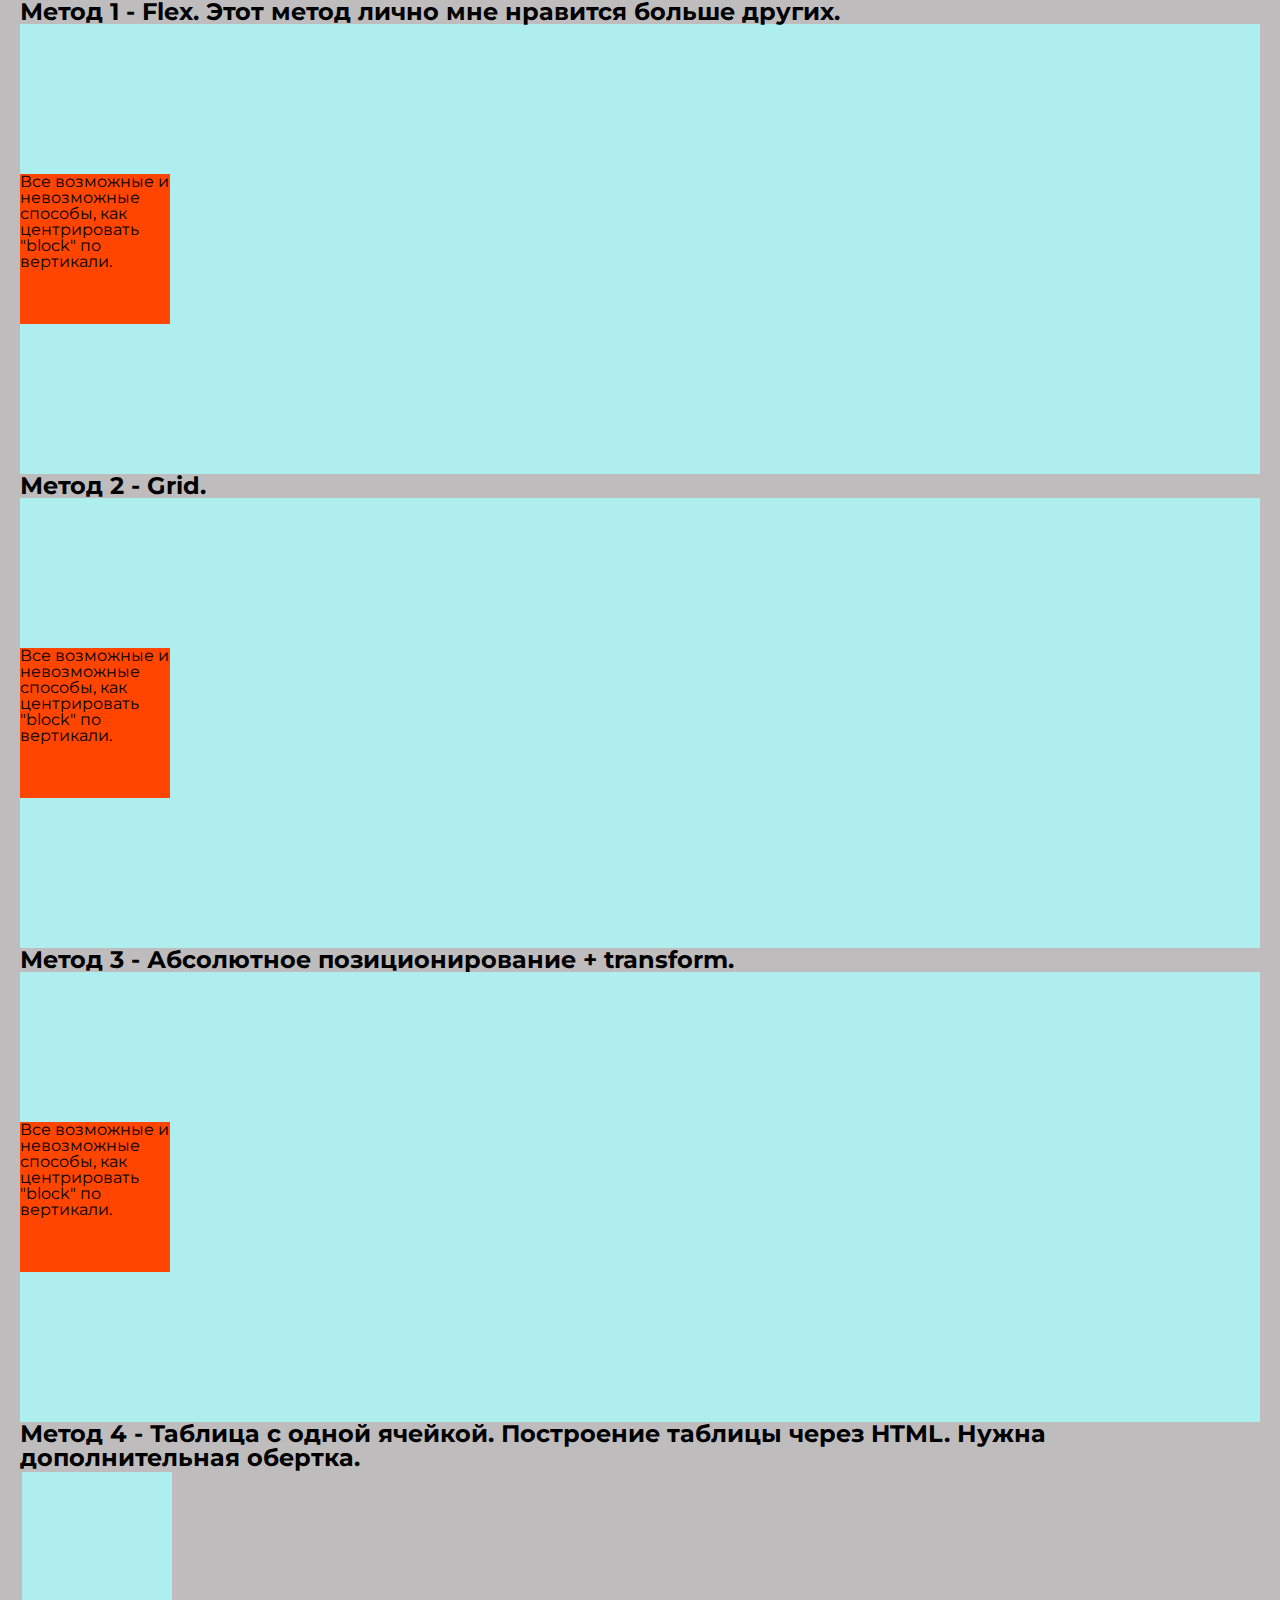
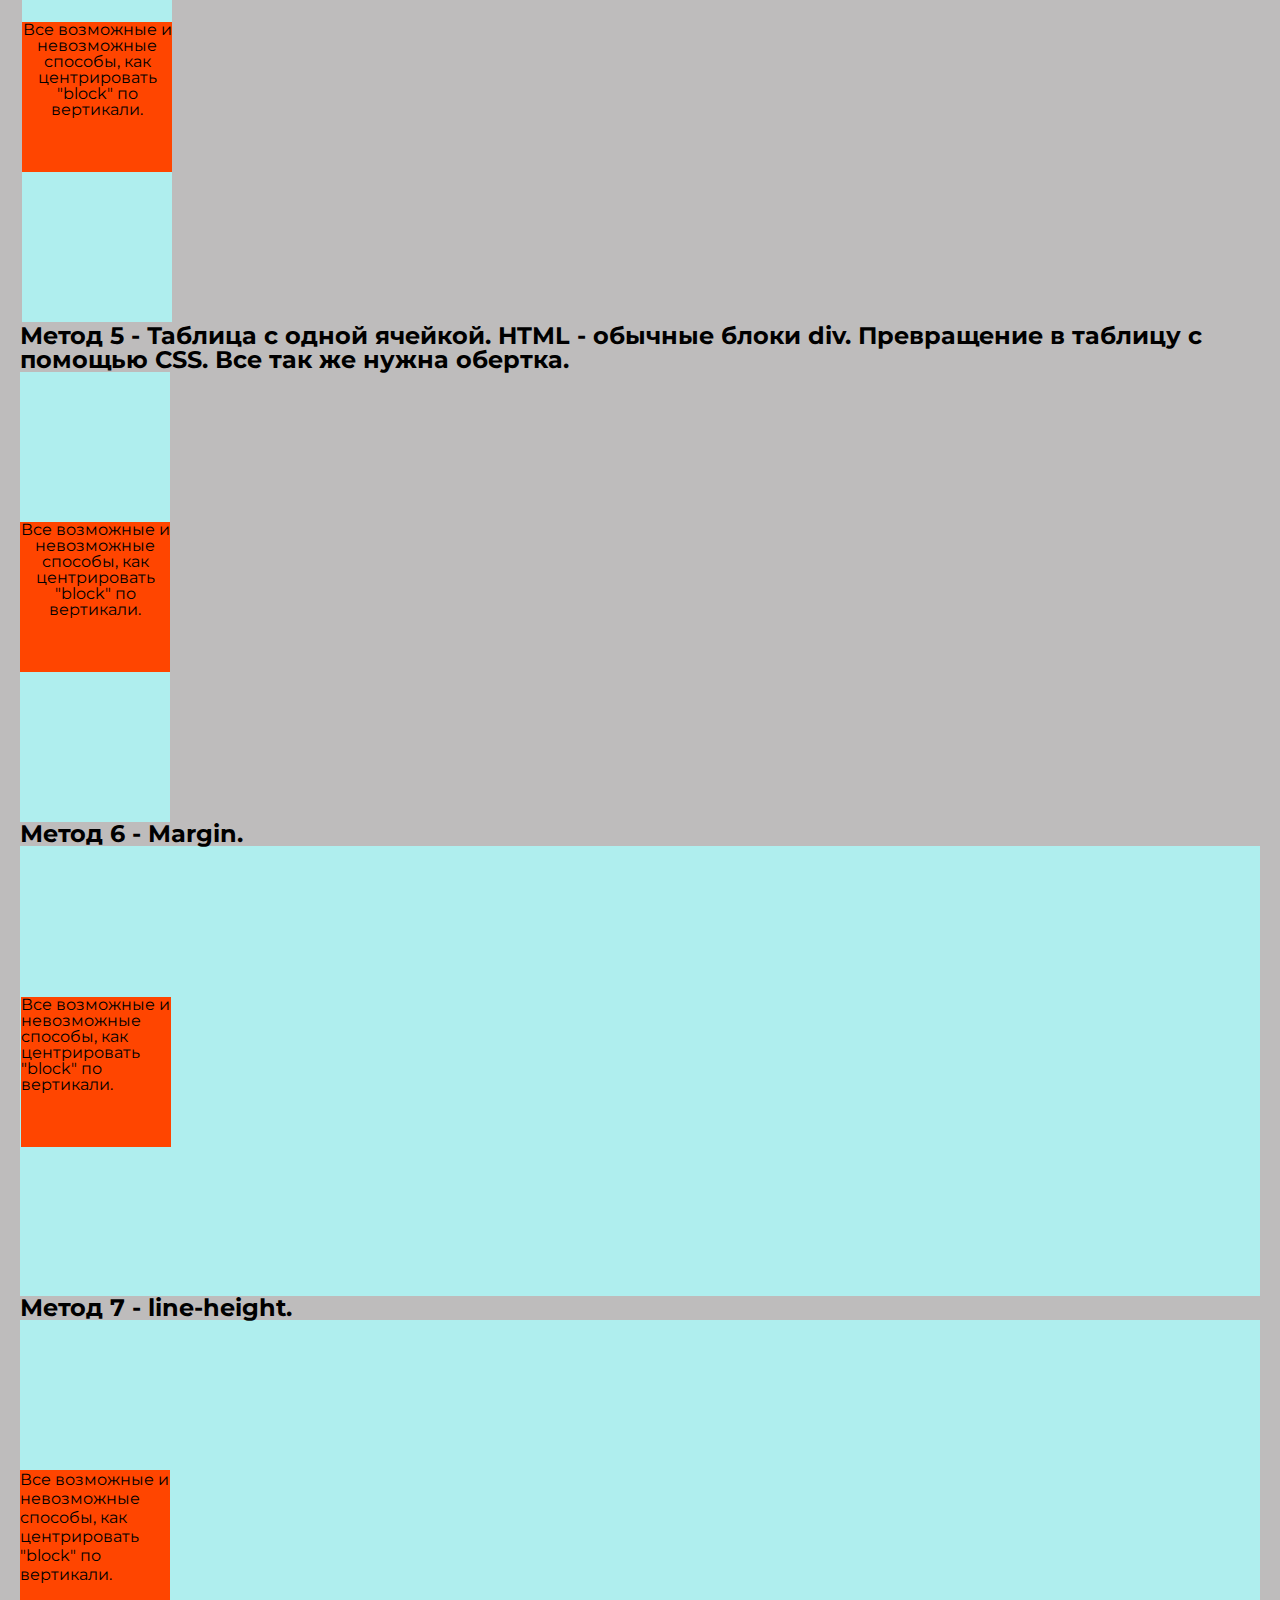
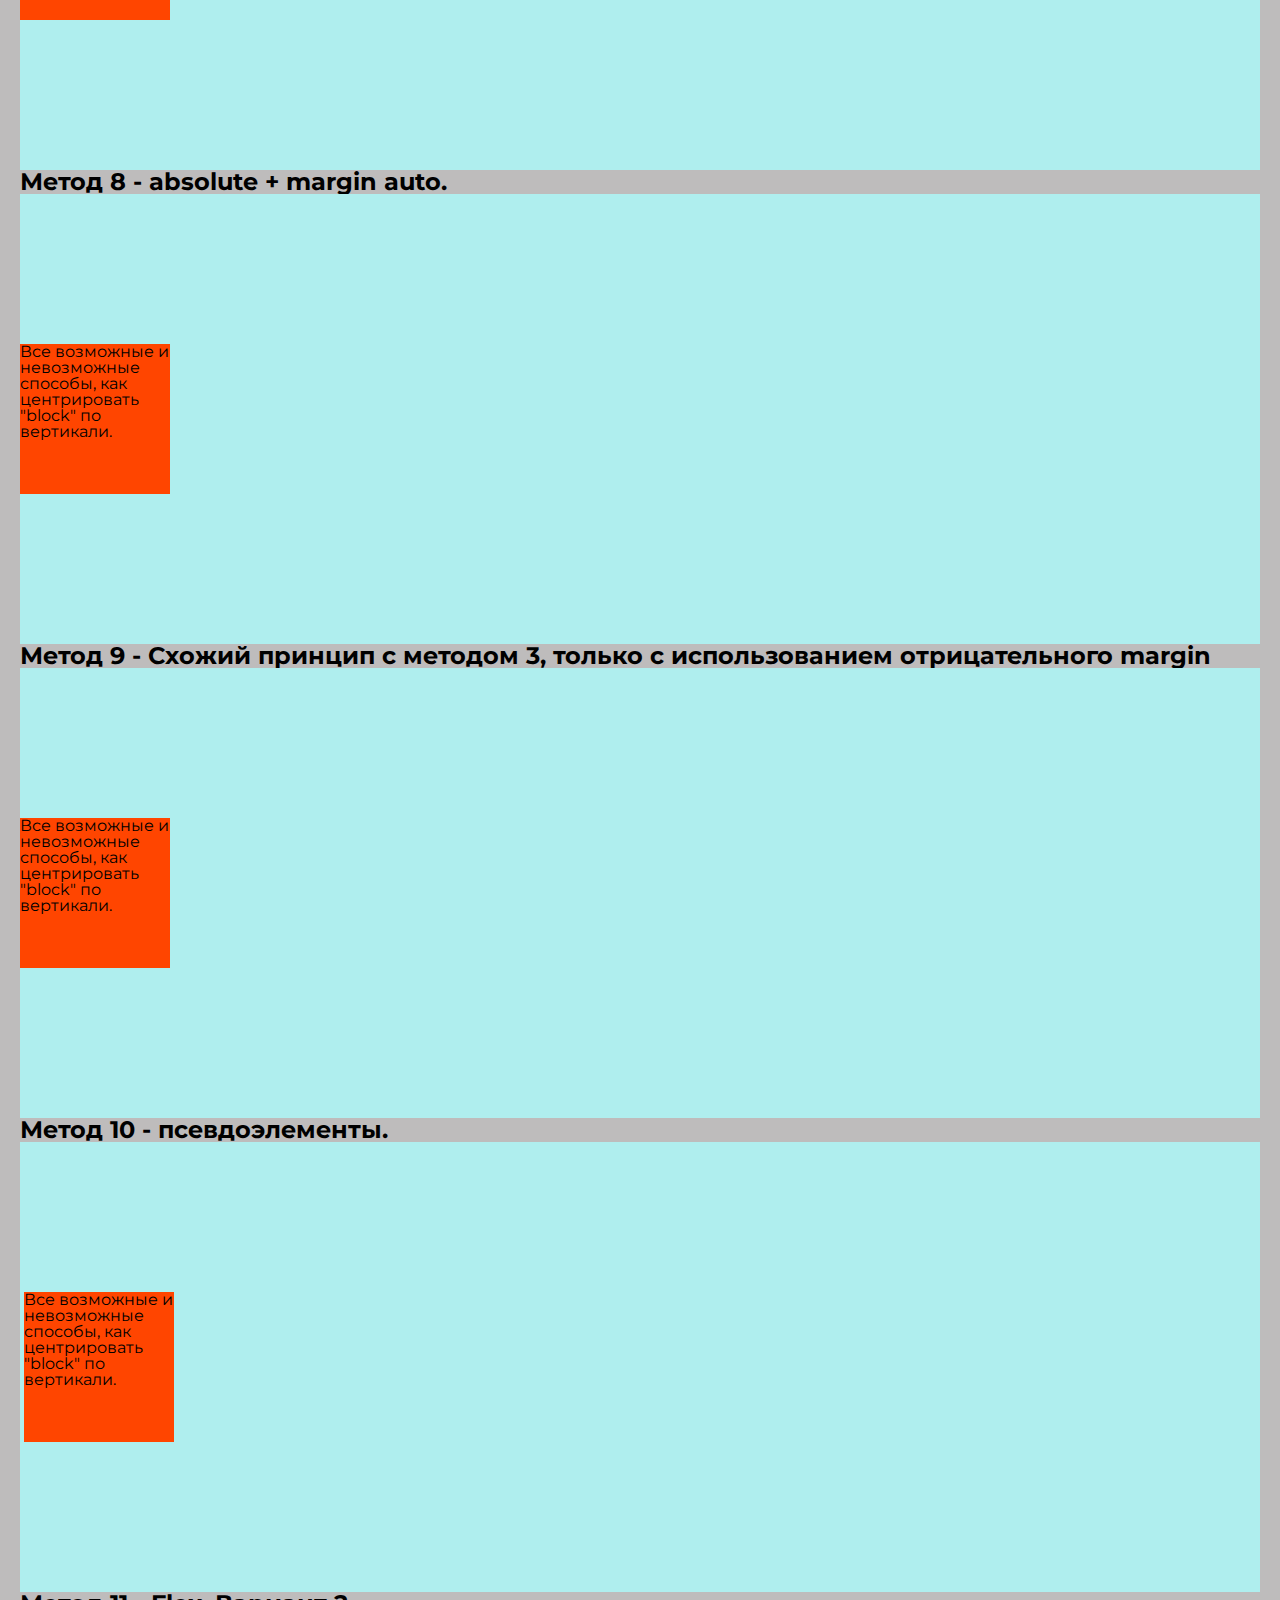
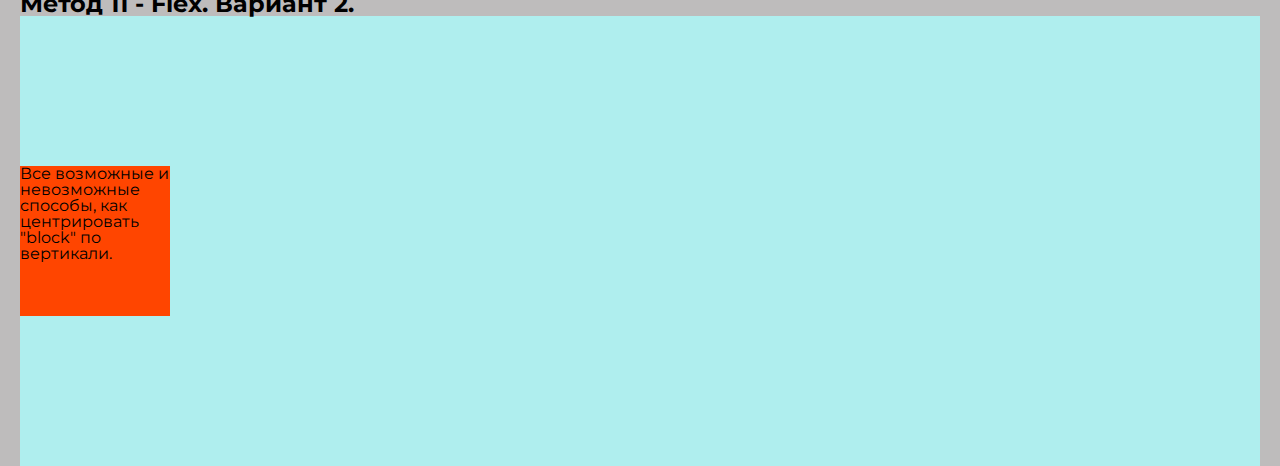
<file: index.html>
<!DOCTYPE html>
<html lang="ru">

<head>
	<title>Competition</title>
	<meta charset="UTF-8">
	<meta name="format-detection" content="telephone=no">
	<link rel="stylesheet" href="css/style.min.css?_v=20211229160326">
	<meta name="viewport" content="width=device-width, initial-scale=1.0">
</head>

<body>
	<div class="wrapper">
		<header class="header">
			<div class="header__container">

			</div>
		</header>
		<main class="page">
			<div class="page__container">
				<h2 class="page__title">Метод 1 - Flex. Этот метод лично мне нравится больше других.</h2>
				<div class="block-container block-container_style">
					<div class="center-block block-center-style">
						Все возможные и невозможные способы, как центрировать "block" по вертикали.
					</div>
				</div>
			</div>
			<div class="page__container">
				<h2 class="page__title">Метод 2 - Grid. </h2>
				<div class="block-container1 block-container_style">
					<div class="center-block1 block-center-style">
						Все возможные и невозможные способы, как центрировать "block" по вертикали.
					</div>
				</div>
			</div>
			<div class="page__container">
				<h2 class="page__title">Метод 3 - Абсолютное позиционирование + transform. </h2>
				<div class="block-container2 block-container_style">
					<div class="center-block2 block-center-style">
						Все возможные и невозможные способы, как центрировать "block" по вертикали.
					</div>
				</div>
			</div>
			<div class="page__container">
				<h2 class="page__title">Метод 4 - Таблица с одной ячейкой. Построение таблицы через HTML. Нужна дополнительная обертка.</h2>
				<table>
					<td class="block-container3 block-container_style">
						<div class="center-block3 block-center-style">
							Все возможные и невозможные способы, как центрировать "block" по вертикали.
						</div>
					</td>
				</table>
			</div>
			<div class="page__container">
				<h2 class="page__title">Метод 5 - Таблица с одной ячейкой. HTML - обычные блоки div. Превращение в таблицу с помощью CSS. Все так же нужна обертка.</h2>
				<div class="table">
					<div class="block-container4 block-container_style">
						<div class="center-block4 block-center-style">
							Все возможные и невозможные способы, как центрировать "block" по вертикали.
						</div>
					</div>
				</div>
			</div>
			<div class="page__container">
				<h2 class="page__title">Метод 6 - Margin.</h2>
				<div class="block-container5 block-container_style">
					<div class="center-block5 block-center-style">
						Все возможные и невозможные способы, как центрировать "block" по вертикали.
					</div>
				</div>
			</div>
			<div class="page__container">
				<h2 class="page__title">Метод 7 - line-height. </h2>
				<div class="block-container6 block-container_style">
					<div class="center-block6 block-center-style">
						Все возможные и невозможные способы, как центрировать "block" по вертикали.
					</div>
				</div>
			</div>
			<div class="page__container">
				<h2 class="page__title">Метод 8 - absolute + margin auto.</h2>
				<div class="block-container7 block-container_style">
					<div class="center-block7 block-center-style">
						Все возможные и невозможные способы, как центрировать "block" по вертикали.
					</div>
				</div>
			</div>
			<div class="page__container">
				<h2 class="page__title">Метод 9 - Схожий принцип с методом 3, только с использованием отрицательного margin</h2>
				<div class="block-container8 block-container_style">
					<div class="center-block8 block-center-style">
						Все возможные и невозможные способы, как центрировать "block" по вертикали.
					</div>
				</div>
			</div>
	</div>
	<div class="page__container">
		<h2 class="page__title">Метод 10 - псевдоэлементы.</h2>
		<div class="block-container9 block-container_style">
			<div class="center-block9 block-center-style">
				Все возможные и невозможные способы, как центрировать "block" по вертикали.
			</div>
		</div>
	</div>
	<div class="page__container">
		<h2 class="page__title">Метод 11 - Flex. Вариант 2.</h2>
		<div class="block-container10 block-container_style">
			<div class="center-block10 block-center-style">
				Все возможные и невозможные способы, как центрировать "block" по вертикали.
			</div>
		</div>
	</div>
	</main>
	<footer class="footer">
		<div class="footer__container">
		</div>
	</footer>
	</div>
</body>
</html>
</file>
<file: css/style.min.css>
@charset "UTF-8";@import url(https://fonts.googleapis.com/css?family=Montserrat:regular,700,900&display=swap);*{padding:0;margin:0;border:0}*,:after,:before{-webkit-box-sizing:border-box;box-sizing:border-box}body,html{height:100%;min-width:320px}body{color:#000;line-height:1;font-family:Montserrat,sans-serif;font-size:1rem;-ms-text-size-adjust:100%;-moz-text-size-adjust:100%;-webkit-text-size-adjust:100%;-webkit-font-smoothing:antialiased;-moz-osx-font-smoothing:grayscale}button,input,textarea{font-family:Montserrat,sans-serif;font-size:inherit}button{cursor:pointer;color:inherit;background-color:inherit}a{color:inherit}a:link,a:visited{text-decoration:none}a:hover{text-decoration:none}ul li{list-style:none}img{vertical-align:top}h1,h2,h3,h4,h5,h6{font-weight:inherit;font-size:inherit}body{background-color:#bebcbc}.lock body{overflow:hidden;-ms-touch-action:none;touch-action:none}.wrapper{min-height:100%;display:-webkit-box;display:-ms-flexbox;display:flex;-webkit-box-orient:vertical;-webkit-box-direction:normal;-ms-flex-direction:column;flex-direction:column;overflow:hidden}.wrapper>main{-webkit-box-flex:1;-ms-flex:1 1 auto;flex:1 1 auto}.wrapper>*{min-width:0}[class*=__container]{max-width:77.5rem;-webkit-box-sizing:content-box;box-sizing:content-box;margin:0 auto;padding:0 .9375rem}[class*=-ibg]{position:relative}[class*=-ibg] img{position:absolute;width:100%;height:100%;top:0;left:0;-o-object-fit:cover;object-fit:cover}[class*=-ibg_contain] img{-o-object-fit:contain;object-fit:contain}.page__title{font-size:1.5rem;font-weight:700}.block-container{display:-webkit-box;display:-ms-flexbox;display:flex;-webkit-box-align:center;-ms-flex-align:center;align-items:center}.block-container_style{height:450px;background-color:#afeeee}.block-center-style{width:150px;height:150px;background-color:#ff4500}.block-container1{display:-ms-grid;display:grid;grid-template-columns:repeat(auto-fill,150px)}.center-block1{-ms-flex-item-align:center;-ms-grid-row-align:center;align-self:center;max-width:150px;height:150px;background-color:#ff4500}.block-container2{position:relative}.center-block2{position:absolute;top:50%;-webkit-transform:translate(0,-50%);-ms-transform:translate(0,-50%);transform:translate(0,-50%)}.block-container3{vertical-align:middle;text-align:center}.center-block3{display:inline-block}.table{display:table}.block-container4{vertical-align:middle;text-align:center;display:table-cell}.center-block4{display:inline-block}.block-container5{padding:1px}.center-block5{margin:150px 0}.block-container6{line-height:450px;font-size:0}.center-block6{line-height:normal;display:inline-block;vertical-align:middle;font-size:medium}.block-container7{position:relative}.center-block7{position:absolute;top:0;bottom:0;margin:auto 0}.block-container8{position:relative}.center-block8{position:absolute;top:50%;margin:-75px 0 0 0}.block-container9::before{content:"";display:inline-block;height:100%;vertical-align:middle}.center-block9{display:inline-block;vertical-align:middle}.block-container10{display:-webkit-box;display:-ms-flexbox;display:flex}.center-block10{margin:auto 0}
</file>
